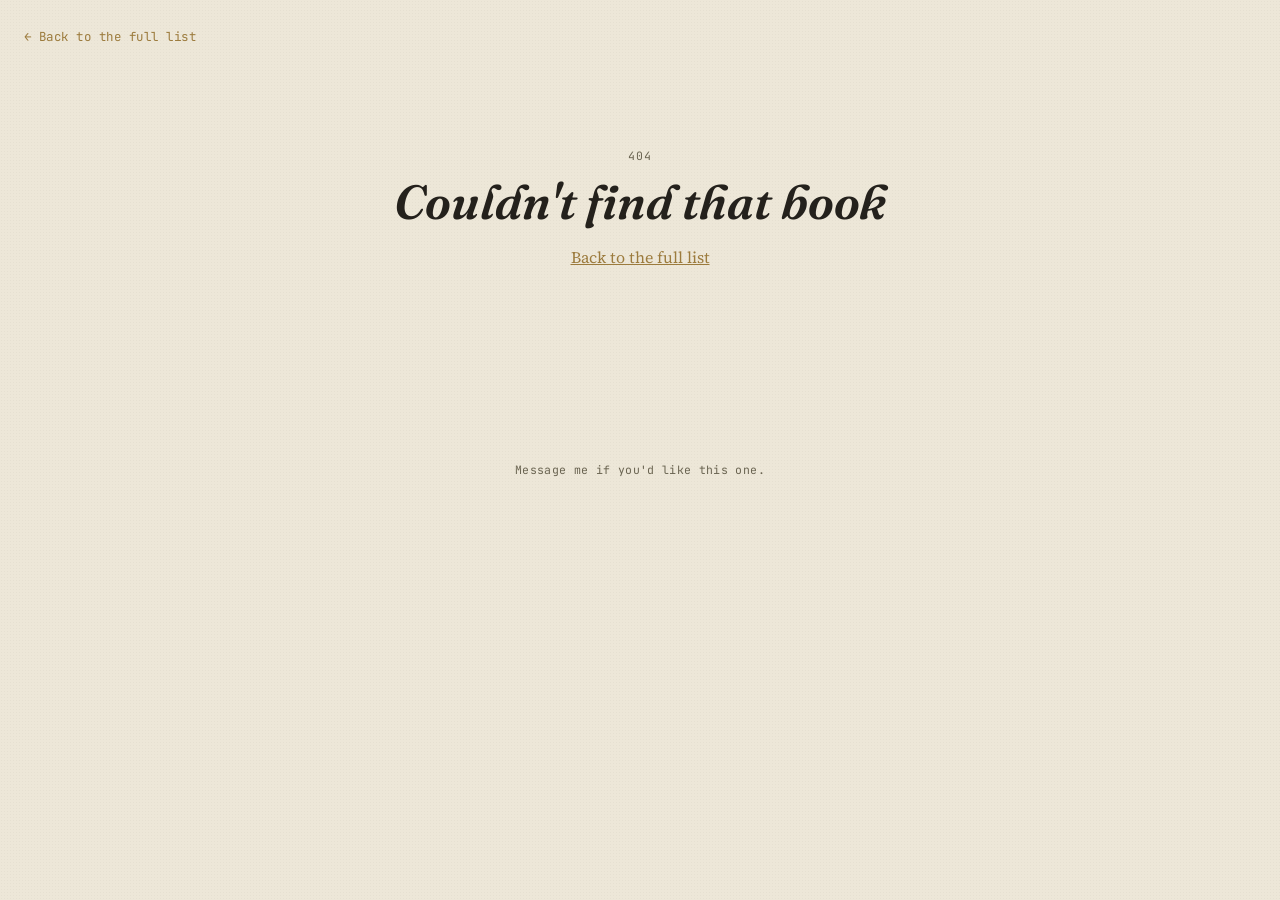
<file: book.html>
<!DOCTYPE html>
<html lang="en">
<head>
  <meta charset="UTF-8">
  <meta name="viewport" content="width=device-width, initial-scale=1.0">
  <title>Book — Free to a good home</title>
  <link rel="preconnect" href="https://fonts.googleapis.com">
  <link rel="preconnect" href="https://fonts.gstatic.com" crossorigin>
  <link href="https://fonts.googleapis.com/css2?family=Fraunces:ital,opsz,wght@0,9..144,400;0,9..144,600;1,9..144,500;1,9..144,600&family=Source+Serif+4:ital,wght@0,400;0,600;1,400&family=JetBrains+Mono:wght@400;700&display=swap" rel="stylesheet">
  <link rel="stylesheet" href="css/style.css">
</head>
<body>

  <a class="back-link" href="index.html">Back to the full list</a>

  <main class="book-detail" id="book-main">
    <p class="call-number">Loading…</p>
  </main>

  <footer class="site-footer">
    Message me if you'd like this one.
  </footer>

  <script src="js/books-data.js"></script>
  <script src="js/common.js"></script>
  <script src="js/book.js"></script>
</body>
</html>
</file>
<file: css/style.css>
/* ============================================================
   TOKENS
   ============================================================ */
:root {
  --paper:      #EDE7D8;   /* page background — unbleached card stock */
  --card:       #F7F3E8;   /* card / panel background, slightly lighter */
  --ink:        #24211C;   /* primary text */
  --ink-soft:   #6b6552;   /* secondary text */
  --rule:       #C9BFA0;   /* hairlines, dashed rules */
  --rule-strong:#a89a72;
  --green:      #3F5D45;   /* "available" stamp ink */
  --brick:      #a8402f;   /* "given away" stamp ink */
  --brass:      #9C7B3D;   /* accent, links */
  --shadow:     0 1px 0 rgba(36,33,28,0.06);

  --display: "Fraunces", "Iowan Old Style", Georgia, serif;
  --body:    "Source Serif 4", Georgia, serif;
  --mono:    "JetBrains Mono", "Courier New", monospace;
}

* { box-sizing: border-box; }

html { scroll-behavior: smooth; }

body {
  margin: 0;
  background: var(--paper);
  background-image:
    radial-gradient(rgba(36,33,28,0.035) 1px, transparent 1px);
  background-size: 3px 3px;
  color: var(--ink);
  font-family: var(--body);
  line-height: 1.5;
  -webkit-font-smoothing: antialiased;
}

a { color: var(--brass); }
a:focus-visible, button:focus-visible, .book-card:focus-visible {
  outline: 2px solid var(--brick);
  outline-offset: 3px;
}

@media (prefers-reduced-motion: reduce) {
  * { animation-duration: 0.001ms !important; transition-duration: 0.001ms !important; }
}

/* ============================================================
   SITE HEADER
   ============================================================ */
.site-header {
  border-bottom: 1px solid var(--rule-strong);
  padding: 2.75rem 1.5rem 2rem;
  text-align: center;
}

.site-header .eyebrow {
  display: inline-block;
  font-family: var(--mono);
  font-size: 0.72rem;
  letter-spacing: 0.18em;
  text-transform: uppercase;
  color: var(--ink-soft);
  border: 1px solid var(--rule-strong);
  padding: 0.25rem 0.65rem;
  border-radius: 2px;
  margin-bottom: 1rem;
}

.site-header h1 {
  font-family: var(--display);
  font-optical-sizing: auto;
  font-weight: 600;
  font-style: italic;
  font-size: clamp(2.1rem, 5vw, 3.4rem);
  margin: 0 0 0.5rem;
  letter-spacing: -0.01em;
}

.site-header p {
  max-width: 38rem;
  margin: 0 auto;
  color: var(--ink-soft);
  font-size: 1.05rem;
}

/* ============================================================
   CATALOG GRID (index page)
   ============================================================ */
.catalog {
  max-width: 76rem;
  margin: 0 auto;
  padding: 2.5rem 1.5rem 5rem;
}

.catalog-meta {
  display: flex;
  justify-content: space-between;
  align-items: baseline;
  flex-wrap: wrap;
  gap: 0.75rem;
  font-family: var(--mono);
  font-size: 0.78rem;
  color: var(--ink-soft);
  letter-spacing: 0.04em;
  border-bottom: 1px dashed var(--rule);
  padding-bottom: 0.75rem;
  margin-bottom: 2rem;
}

.sort-control {
  display: inline-flex;
  align-items: center;
  gap: 0.5rem;
  margin-left: auto;
}

.sort-control select {
  font-family: var(--mono);
  font-size: 0.78rem;
  color: var(--ink);
  background: var(--card);
  border: 1px solid var(--rule-strong);
  padding: 0.3rem 0.5rem;
  border-radius: 2px;
  cursor: pointer;
}

.sort-control select:focus-visible {
  outline: 2px solid var(--brick);
  outline-offset: 2px;
}

/* ============================================================
   TAG FILTERS (index page)
   ============================================================ */
.tag-filters {
  display: flex;
  flex-wrap: wrap;
  gap: 0.5rem;
  margin-bottom: 2rem;
}

.tag-chip {
  font-family: var(--mono);
  font-size: 0.7rem;
  letter-spacing: 0.04em;
  text-transform: uppercase;
  color: var(--ink-soft);
  background: var(--card);
  border: 1px solid var(--rule-strong);
  padding: 0.35rem 0.7rem;
  border-radius: 2px;
  cursor: pointer;
}

.tag-chip:hover {
  border-color: var(--brass);
  color: var(--ink);
}

.tag-chip.is-active {
  background: var(--brass);
  border-color: var(--brass);
  color: var(--card);
}

/* ============================================================
   SEARCH + AVAILABILITY TOOLBAR (index page)
   ============================================================ */
.catalog-toolbar {
  display: flex;
  flex-wrap: wrap;
  align-items: center;
  gap: 0.75rem;
  margin-bottom: 1.25rem;
}

.search-input {
  flex: 1;
  min-width: 200px;
  font-family: var(--mono);
  font-size: 0.85rem;
  color: var(--ink);
  background: var(--card);
  border: 1px solid var(--rule-strong);
  padding: 0.55rem 0.75rem;
  border-radius: 2px;
}

.search-input::placeholder { color: var(--ink-soft); }

.search-input:focus-visible {
  outline: 2px solid var(--brick);
  outline-offset: 2px;
}

.availability-filters {
  display: flex;
  gap: 0.5rem;
  flex-shrink: 0;
}

.card-tags {
  margin: 0 0.85rem 0.85rem;
  display: flex;
  flex-wrap: wrap;
  gap: 0.35rem;
}

.tag-chip-static {
  font-family: var(--mono);
  font-size: 0.62rem;
  letter-spacing: 0.03em;
  text-transform: uppercase;
  color: var(--ink-soft);
  border: 1px solid var(--rule);
  padding: 0.15rem 0.45rem;
  border-radius: 2px;
}

.catalog-grid {
  display: grid;
  grid-template-columns: repeat(auto-fill, minmax(230px, 1fr));
  gap: 1.75rem;
}

.book-card {
  display: block;
  background: var(--card);
  border: 1px solid var(--rule);
  box-shadow: var(--shadow);
  text-decoration: none;
  color: var(--ink);
  position: relative;
  padding-bottom: 0.25rem;
  transition: transform 0.15s ease, box-shadow 0.15s ease;
}

.book-card:hover {
  transform: translateY(-3px);
  box-shadow: 0 10px 18px -12px rgba(36,33,28,0.35);
}

.book-card.is-available { border-left: 4px solid var(--green); }
.book-card.is-taken      { border-left: 4px solid var(--brick); }

.book-card.is-available h2 { color: var(--green); }
.book-card.is-taken h2     { color: var(--brick); }

.book-card.is-taken .cover-frame img {
  filter: grayscale(55%);
  opacity: 0.85;
}

.book-card .call-number {
  font-family: var(--mono);
  font-size: 0.68rem;
  letter-spacing: 0.08em;
  color: var(--ink-soft);
  padding: 0.6rem 0.85rem 0;
}

.book-card .cover-frame {
  margin: 0.5rem 0.85rem 0.75rem;
  aspect-ratio: 3 / 4;
  overflow: hidden;
  background: #e4dcc7;
  border: 1px solid var(--rule);
  position: relative;
}

.book-card .cover-frame img {
  width: 100%;
  height: 100%;
  object-fit: cover;
  display: block;
}

.book-card h2 {
  font-family: var(--display);
  font-weight: 600;
  font-size: 1.15rem;
  margin: 0 0.85rem 0.85rem;
  line-height: 1.3;
}

.book-card h2 .author-inline {
  font-family: var(--mono);
  font-weight: 400;
  font-size: 0.68rem;
  letter-spacing: 0.04em;
  text-transform: uppercase;
  color: var(--ink-soft);
}

.stamp {
  position: absolute;
  top: 0.6rem;
  right: 0.6rem;
  font-family: var(--mono);
  font-weight: 700;
  font-size: 0.62rem;
  letter-spacing: 0.09em;
  text-transform: uppercase;
  padding: 0.32rem 0.5rem;
  border: 2px solid currentColor;
  border-radius: 255px 15px 225px 15px / 15px 225px 15px 255px;
  transform: rotate(-7deg);
  mix-blend-mode: multiply;
  background: rgba(255,255,255,0.35);
  pointer-events: none;
}

.stamp.is-available { color: var(--green); }
.stamp.is-taken      { color: var(--brick); }

/* ============================================================
   EMPTY STATE
   ============================================================ */
.empty-state {
  text-align: center;
  padding: 3rem 1rem;
  color: var(--ink-soft);
  font-family: var(--mono);
  font-size: 0.85rem;
  border: 1px dashed var(--rule);
}

/* ============================================================
   BOOK DETAIL PAGE
   ============================================================ */
.back-link {
  display: inline-block;
  font-family: var(--mono);
  font-size: 0.78rem;
  letter-spacing: 0.04em;
  text-decoration: none;
  margin: 1.75rem 0 0 1.5rem;
}
.back-link::before { content: "← "; }

.book-detail {
  max-width: 62rem;
  margin: 0 auto;
  padding: 1.5rem 1.5rem 5rem;
}

.book-detail .call-number {
  font-family: var(--mono);
  font-size: 0.72rem;
  letter-spacing: 0.08em;
  color: var(--ink-soft);
  margin-bottom: 0.75rem;
}

.book-detail h1 {
  font-family: var(--display);
  font-style: italic;
  font-weight: 600;
  font-size: clamp(1.9rem, 4.5vw, 3rem);
  margin: 0 0 0.3rem;
  line-height: 1.1;
}

.book-detail .byline {
  font-family: var(--mono);
  text-transform: uppercase;
  letter-spacing: 0.06em;
  color: var(--ink-soft);
  margin-bottom: 1.75rem;
}

.detail-tags {
  margin: -1.25rem 0 1.75rem;
}

.photo-spread {
  display: grid;
  grid-template-columns: 1fr 1fr;
  gap: 1.25rem;
  margin-bottom: 2rem;
  position: relative;
}

.photo-spread figure {
  margin: 0;
  background: var(--card);
  border: 1px solid var(--rule);
  padding: 0.6rem 0.6rem 0.75rem;
}

.photo-spread .photo-frame {
  aspect-ratio: 3 / 4;
  overflow: hidden;
  background: #e4dcc7;
  border: 1px solid var(--rule);
}

.photo-spread img {
  width: 100%;
  height: 100%;
  object-fit: cover;
  display: block;
}

.photo-spread figcaption {
  font-family: var(--mono);
  font-size: 0.68rem;
  letter-spacing: 0.1em;
  text-transform: uppercase;
  color: var(--ink-soft);
  text-align: center;
  margin-top: 0.5rem;
}

.detail-facts {
  display: grid;
  grid-template-columns: repeat(auto-fit, minmax(220px, 1fr));
  gap: 1.25rem;
  border-top: 1px dashed var(--rule);
  padding-top: 1.5rem;
}

.fact dt {
  font-family: var(--mono);
  font-size: 0.68rem;
  letter-spacing: 0.1em;
  text-transform: uppercase;
  color: var(--ink-soft);
  margin-bottom: 0.35rem;
}

.fact dd {
  margin: 0;
  font-size: 1rem;
}

.status-line {
  display: inline-flex;
  align-items: center;
  gap: 0.6rem;
}

.status-line .stamp {
  position: static;
  transform: rotate(-5deg);
  font-size: 0.72rem;
  padding: 0.4rem 0.7rem;
}

.notes {
  margin-top: 2rem;
  padding-top: 1.5rem;
  border-top: 1px dashed var(--rule);
  color: var(--ink-soft);
  font-style: italic;
}

.not-found {
  text-align: center;
  padding: 4rem 1.5rem;
}

@media (max-width: 560px) {
  .photo-spread { grid-template-columns: 1fr; }
}

/* ============================================================
   FOOTER
   ============================================================ */
.site-footer {
  text-align: center;
  font-family: var(--mono);
  font-size: 0.72rem;
  color: var(--ink-soft);
  padding: 2rem 1.5rem 3rem;
  letter-spacing: 0.03em;
}
</file>
